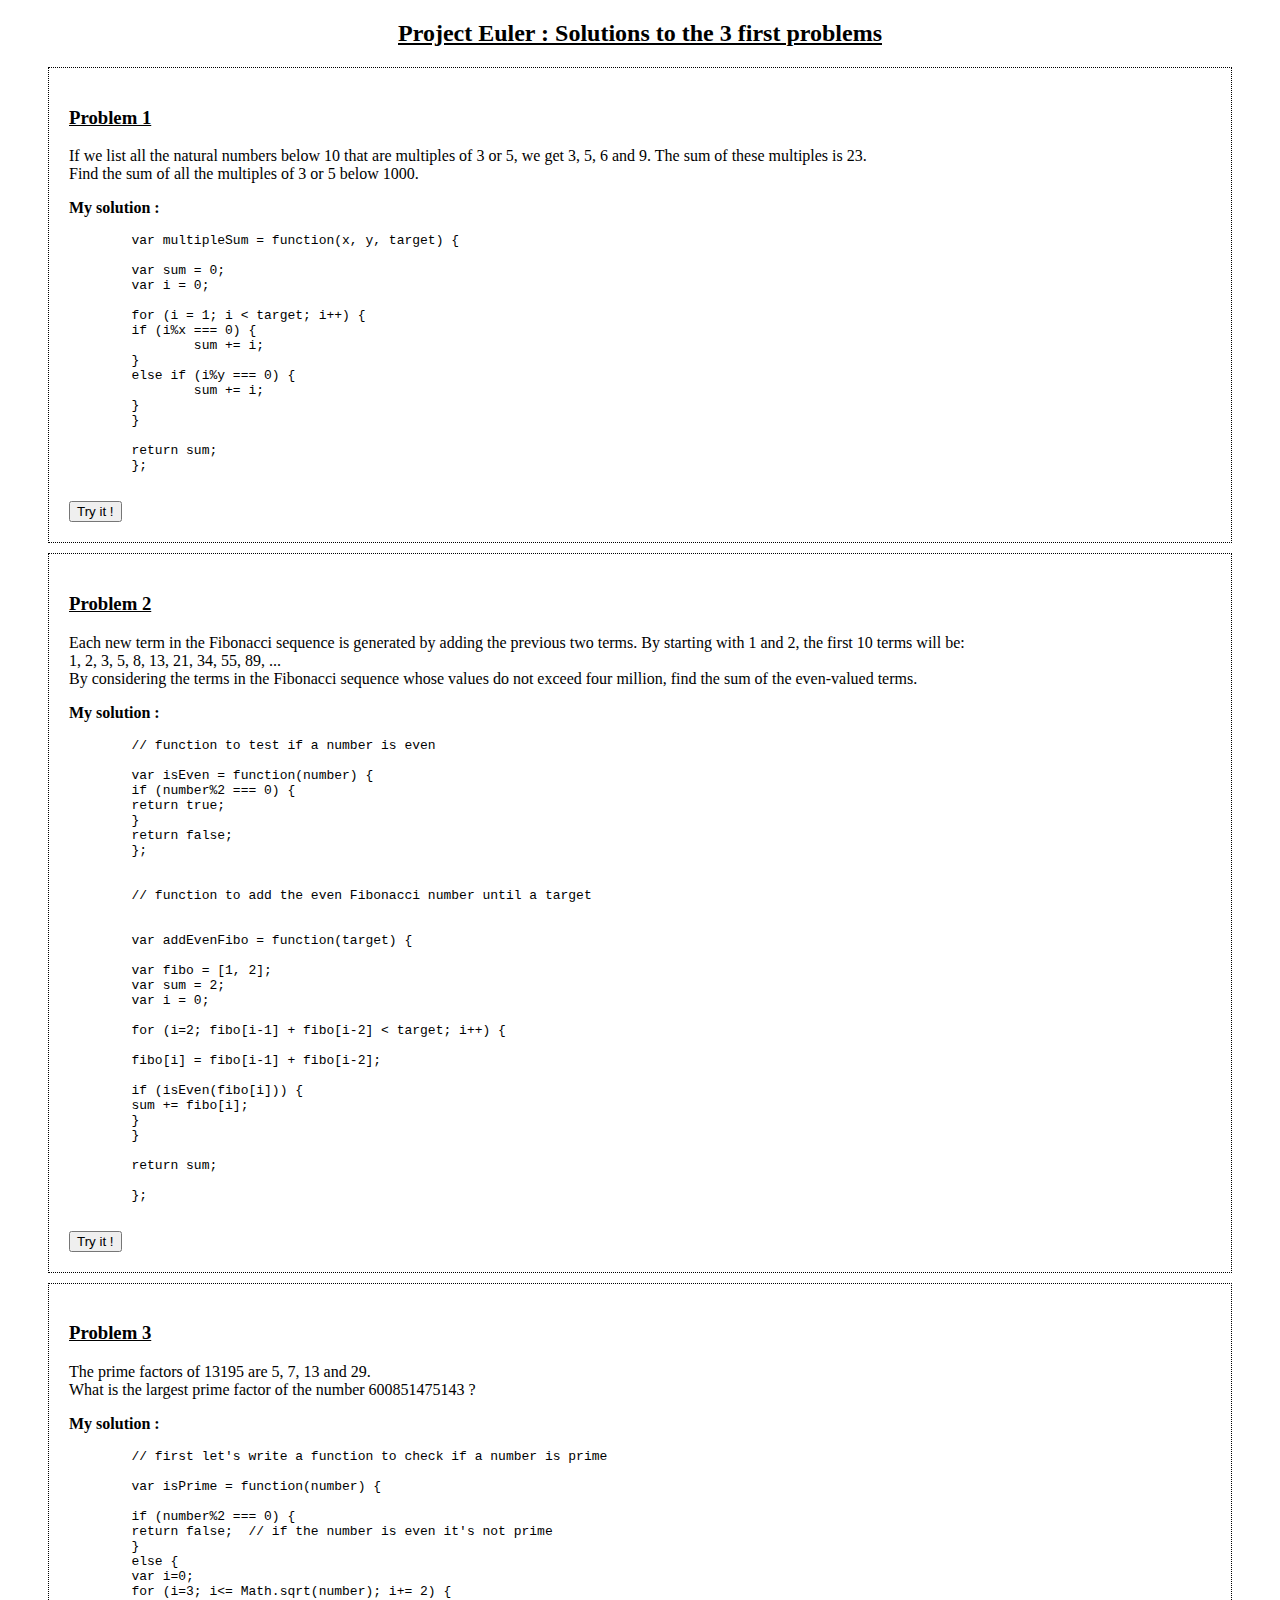
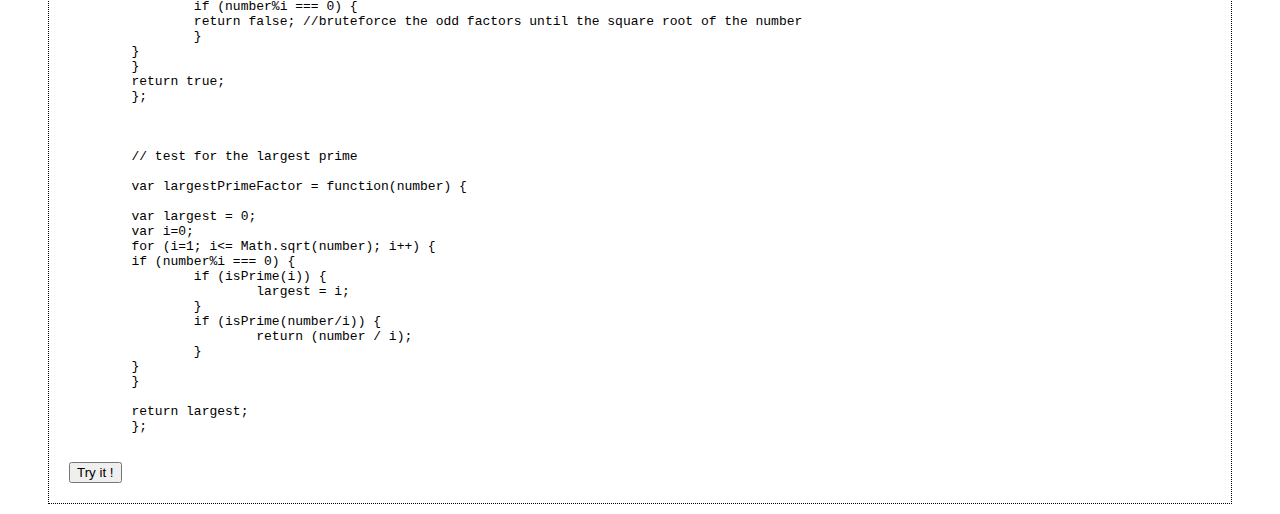
<file: project_euler/index.html>
<!DOCTYPE html>
<head>
	<title>Project Euler : Solutions to the 3 first problems</title>
	<style type="text/css">
		h2 {
			text-align: center;
		}

		h2, h3 {
			text-decoration: underline;
		}

		.problem {
			margin: 10px 40px;
			padding: 20px;
			border: 1px dotted black;
		}

	</style>
</head>

<body>
	<h2>Project Euler : Solutions to the 3 first problems</h2>

	<div class="problem">
	<h3>Problem 1</h3>

	<p>If we list all the natural numbers below 10 that are multiples of 3 or 5, we get 3, 5, 6 and 9. The sum of these multiples is 23.<br/>Find the sum of all the multiples of 3 or 5 below 1000.</p>

	<p><b>My solution :</b></p>
	<code><pre>
	var multipleSum = function(x, y, target) {

	var sum = 0;
	var i = 0;

	for (i = 1; i < target; i++) {
    	if (i%x === 0) {
        	sum += i;
    	}
    	else if (i%y === 0) {
        	sum += i;
    	}
	}

	return sum;
	};
	</pre></code>

	<button onclick="myFunction1()">Try it !</button>
	</div>

	<div class="problem">
	<h3>Problem 2</h3>

	<p>Each new term in the Fibonacci sequence is generated by adding the previous two terms. By starting with 1 and 2, the first 10 terms will be:<br/>
		1, 2, 3, 5, 8, 13, 21, 34, 55, 89, ...<br/>

		By considering the terms in the Fibonacci sequence whose values do not exceed four million, find the sum of the even-valued terms.</p>

	<p><b>My solution :</b></p>
	<code><pre>
	// function to test if a number is even

	var isEven = function(number) {
  	if (number%2 === 0) {
    	return true;
  	}
  	return false;
	};


	// function to add the even Fibonacci number until a target


	var addEvenFibo = function(target) {

  	var fibo = [1, 2];
  	var sum = 2;
  	var i = 0;
  
  	for (i=2; fibo[i-1] + fibo[i-2] < target; i++) {      
    
    	fibo[i] = fibo[i-1] + fibo[i-2];

    	if (isEven(fibo[i])) {
      	sum += fibo[i];
    	}
  	}

  	return sum;

	};
	</pre></code>

	<button onclick="myFunction2()">Try it !</button>

	</div>

	<div class="problem">
	<h3>Problem 3</h3>

	<p>The prime factors of 13195 are 5, 7, 13 and 29.<br/>What is the largest prime factor of the number 600851475143 ?</p>

	<p><b>My solution :</b></p>
	<code><pre>
	// first let's write a function to check if a number is prime

	var isPrime = function(number) {

  	if (number%2 === 0) {
    	return false;  // if the number is even it's not prime
  	}
  	else {
    	var i=0;
      	for (i=3; i<= Math.sqrt(number); i+= 2) {
        	if (number%i === 0) {
            	return false; //bruteforce the odd factors until the square root of the number
          	}
      	}
  	}
  	return true;
	};



	// test for the largest prime

	var largestPrimeFactor = function(number) {

  	var largest = 0;
  	var i=0;
  	for (i=1; i<= Math.sqrt(number); i++) {
    	if (number%i === 0) {
      		if (isPrime(i)) {
        		largest = i;
      		}
      		if (isPrime(number/i)) {
        		return (number / i);
      		}
    	}
  	}

  	return largest;
	};
	</pre></code>

	<button onclick="myFunction3()">Try it !</button>



	</div>


	<script type="text/javascript">
		var myFunction1 = function() {
			alert("The result is : " + multipleSum(prompt("Choose 1st multiple"), prompt("Choose 2nd multiple"), prompt("Choose limit")));
		};
		var myFunction2 = function() {
			alert("The result is : " + addEvenFibo(prompt("Choose a limit")));
		};
		var myFunction3 = function() {
			alert("The result is : " + largestPrimeFactor(prompt("Choose a number")));
		};
	</script>
	<script type="text/javascript" src="problem1.js"></script>
	<script type="text/javascript" src="problem2.js"></script>
	<script type="text/javascript" src="problem3.js"></script>
</body>
</file>
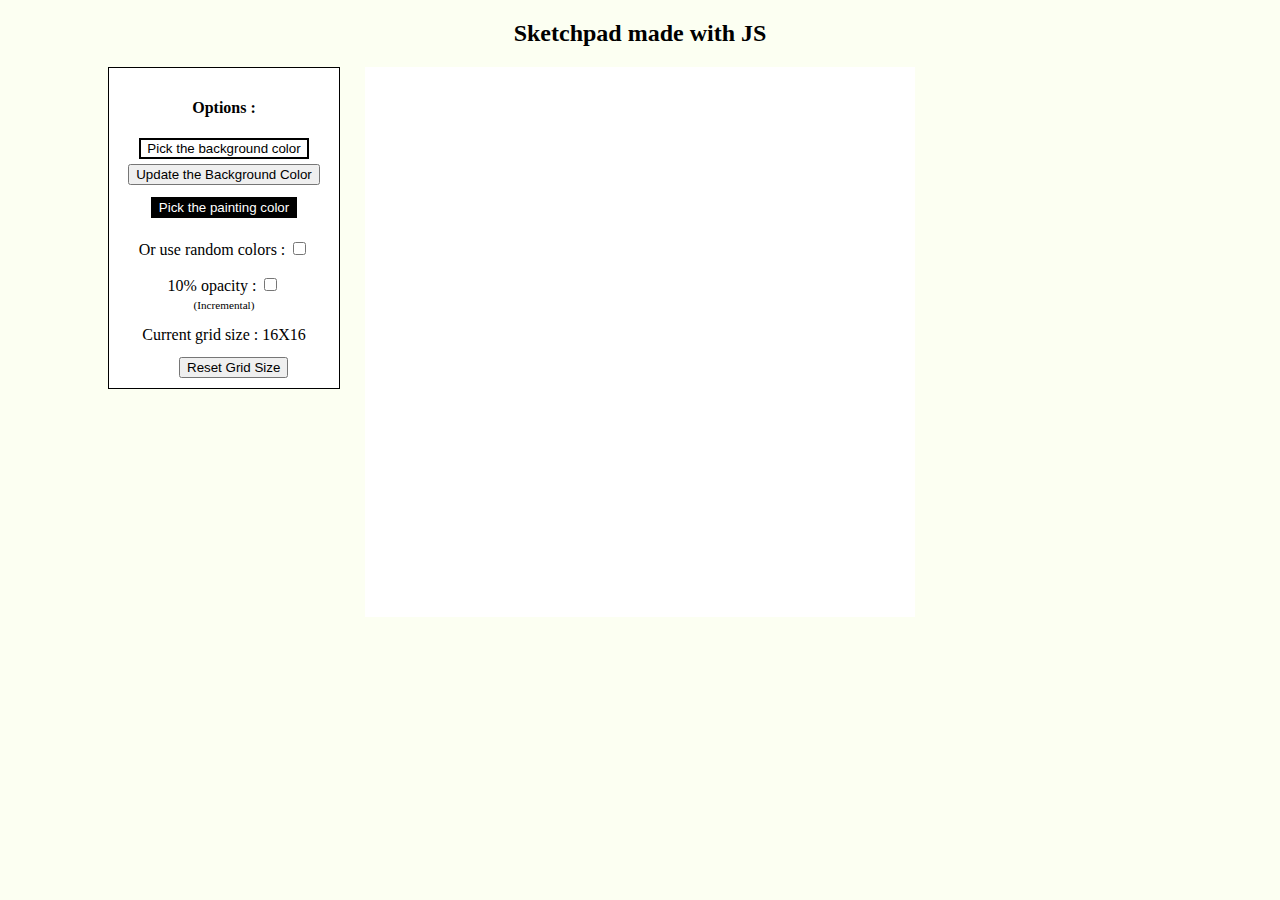
<file: sketchpadJs/index.html>
<!DOCTYPE html>
<html>
	<head>
		<title>Sketchpad made with JS</title>
		<link rel="stylesheet" type="text/css" href="style.css">
	</head>
	<body>

		<h2>Sketchpad made with JS</h2>

		<div id="options">
		<h4>Options :</h4>

		<p class="colorPicker"><button
				id="primary"
    			class="jscolor {valueElement:null,value:'fff'}"
    			style="border:2px solid black">
    			Pick the background color
			</button></br>
			<button id="backColor">Update the Background Color</button>
			</p>

		<p class="colorPicker"><button
				id="secondary"
    			class="jscolor {valueElement:null,value:'000'}"
    			style="border:2px solid black">
    			Pick the painting color
			</button></br>
			</p>

		<p class="random">Or use random colors : <input type="checkbox" id="randomCheck" name="randomColors"></p>

		<p class="opacity">10% opacity : <input type="checkbox" id="opacityCheck" name="opacity"></p>
		<p class="hint">(Incremental)</p>

		<p class="gridInfo"></p>

		<button id="clear">Reset Grid Size</button>

		</div>

		<div class="container"></div>

		<script src="jscolor.min.js"></script>
		<script type="text/javascript" src="https://ajax.googleapis.com/ajax/libs/jquery/3.1.0/jquery.min.js"></script>
		<script type="text/javascript" src="script.js"></script>
	</body>
</html>
</file>
<file: sketchpadJs/style.css>
body {
	background-color: #FCFFF2;
}


h2, h4 {
	text-align: center;
}

#options {
	position: fixed;
	width: 210px;
	height: 300px;
	border: 1px solid black;
	margin-left: 100px;
	padding: 10px;
	background-color: white;
}

button {
	display: block;
	margin: auto;
}

p {
	text-align: center;
	margin-bottom: 0px;
}


.colorPicker, .hint {
	font-size: 0.7em;
	line-height: 5px;
}

.hint {
	margin-top: 5px;
	line-height: 10px;
}

#clear {
	position: absolute;
	bottom: 10px;
	left: 70px;
}

.container {
	width: 550px;
	height: 550px;
	margin: 10px auto;
	background-color: #fff;
}

ul {
	margin: 0;
	padding: 0;
	font-size: 0;
}

li {
	display: inline-block;
	margin: 0;
	padding: 0;
	font-size: 0;
}
</file>
